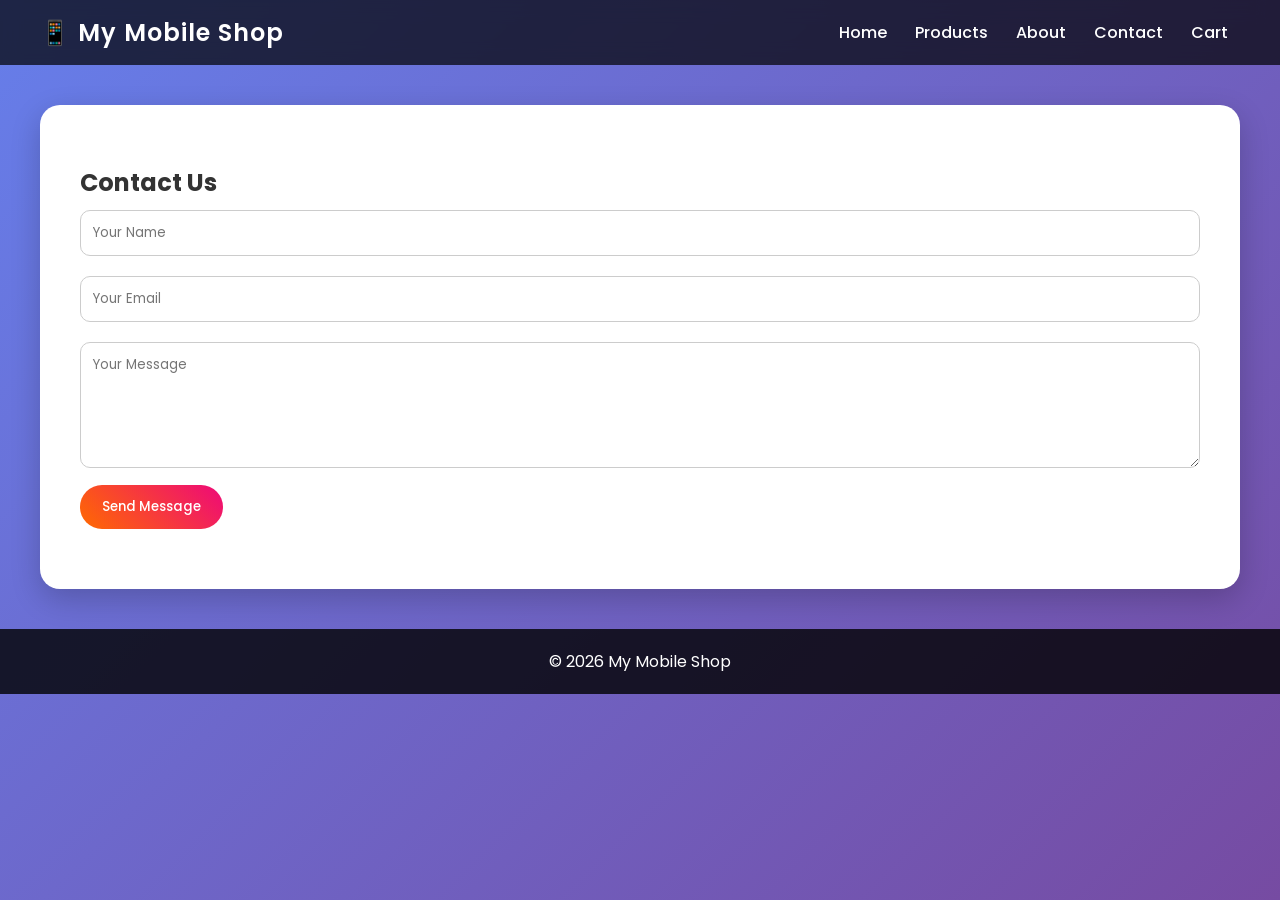
<file: contact.html>
<!DOCTYPE html>
<html>
<head>
<title>Contact Us</title>
<link rel="stylesheet" href="style.css">
</head>
<body>

<header>
    <h2>📱 My Mobile Shop</h2>
    <nav>
        <a href="index.html">Home</a>
        <a href="products.html">Products</a>
        <a href="about.html">About</a>
        <a href="contact.html">Contact</a>
        <a href="cart.html">Cart</a>
    </nav>
</header>

<div class="container">
    <h2>Contact Us</h2>
    <form>
        <input type="text" placeholder="Your Name">
        <input type="email" placeholder="Your Email">
        <textarea rows="5" placeholder="Your Message"></textarea>
        <button type="submit">Send Message</button>
    </form>
</div>

<footer>
    © 2026 My Mobile Shop
</footer>

</body>
</html>
</file>
<file: style.css>
/* Google Font */
@import url('https://fonts.googleapis.com/css2?family=Poppins:wght@300;400;500;600&display=swap');

*{
    margin:0;
    padding:0;
    box-sizing:border-box;
    font-family:'Poppins', sans-serif;
}

body{
    background: linear-gradient(135deg, #667eea, #764ba2);
    color:#333;
    min-height:100vh;
}

/* Header */
header{
    background: rgba(0,0,0,0.7);
    backdrop-filter: blur(10px);
    color:white;
    padding:15px 40px;
    display:flex;
    justify-content:space-between;
    align-items:center;
}

header h2{
    font-weight:600;
    letter-spacing:1px;
}

nav a{
    color:white;
    text-decoration:none;
    margin:0 12px;
    font-weight:500;
    transition:0.3s;
}

nav a:hover{
    color:#ffd700;
}

/* Hero Section */
.hero{
    text-align:center;
    padding:120px 20px;
    color:white;
}

.hero h1{
    font-size:48px;
    margin-bottom:20px;
}

.hero p{
    font-size:18px;
    margin-bottom:30px;
}

/* Buttons */
.btn, button{
    padding:12px 22px;
    border:none;
    border-radius:30px;
    cursor:pointer;
    font-weight:500;
    transition:0.3s;
    background: linear-gradient(45deg, #ff6a00, #ee0979);
    color:white;
}

.btn:hover, button:hover{
    transform:scale(1.05);
    box-shadow:0 5px 15px rgba(0,0,0,0.3);
}

/* Container */
.container{
    padding:60px 40px;
    background:white;
    margin:40px;
    border-radius:20px;
    box-shadow:0 10px 30px rgba(0,0,0,0.2);
}

/* Section Title */
.section-title{
    text-align:center;
    margin-bottom:40px;
    font-size:32px;
    color:#764ba2;
}

/* Products Grid */
.products{
    display:grid;
    grid-template-columns: repeat(auto-fit, minmax(250px,1fr));
    gap:25px;
}

/* Product Card */
.card{
    background: rgba(255,255,255,0.7);
    backdrop-filter: blur(15px);
    border-radius:20px;
    overflow:hidden;
    transition:0.4s;
    box-shadow:0 8px 20px rgba(0,0,0,0.15);
}

.card:hover{
    transform: translateY(-10px);
}

.card img{
    width:100%;
    height:250px;
    object-fit:cover;
}

.card-content{
    padding:20px;
    text-align:center;
}

.card-content h3{
    margin-bottom:10px;
    color:#333;
}

.card-content p{
    font-size:14px;
    color:#666;
}

.price{
    margin:10px 0;
    font-weight:600;
    font-size:18px;
    color:#ee0979;
}

/* Cart Items */
.cart-item{
    background: linear-gradient(45deg,#ffecd2,#fcb69f);
    padding:20px;
    margin-bottom:15px;
    border-radius:15px;
}

/* Forms */
form input, form textarea{
    width:100%;
    padding:12px;
    margin:10px 0;
    border-radius:10px;
    border:1px solid #ccc;
}

/* Footer */
footer{
    text-align:center;
    padding:20px;
    background: rgba(0,0,0,0.8);
    color:white;
    margin-top:40px;
}

/* Responsive */
@media(max-width:768px){
    .container{
        margin:20px;
        padding:30px 20px;
    }
    header{
        flex-direction:column;
    }
}
</file>
